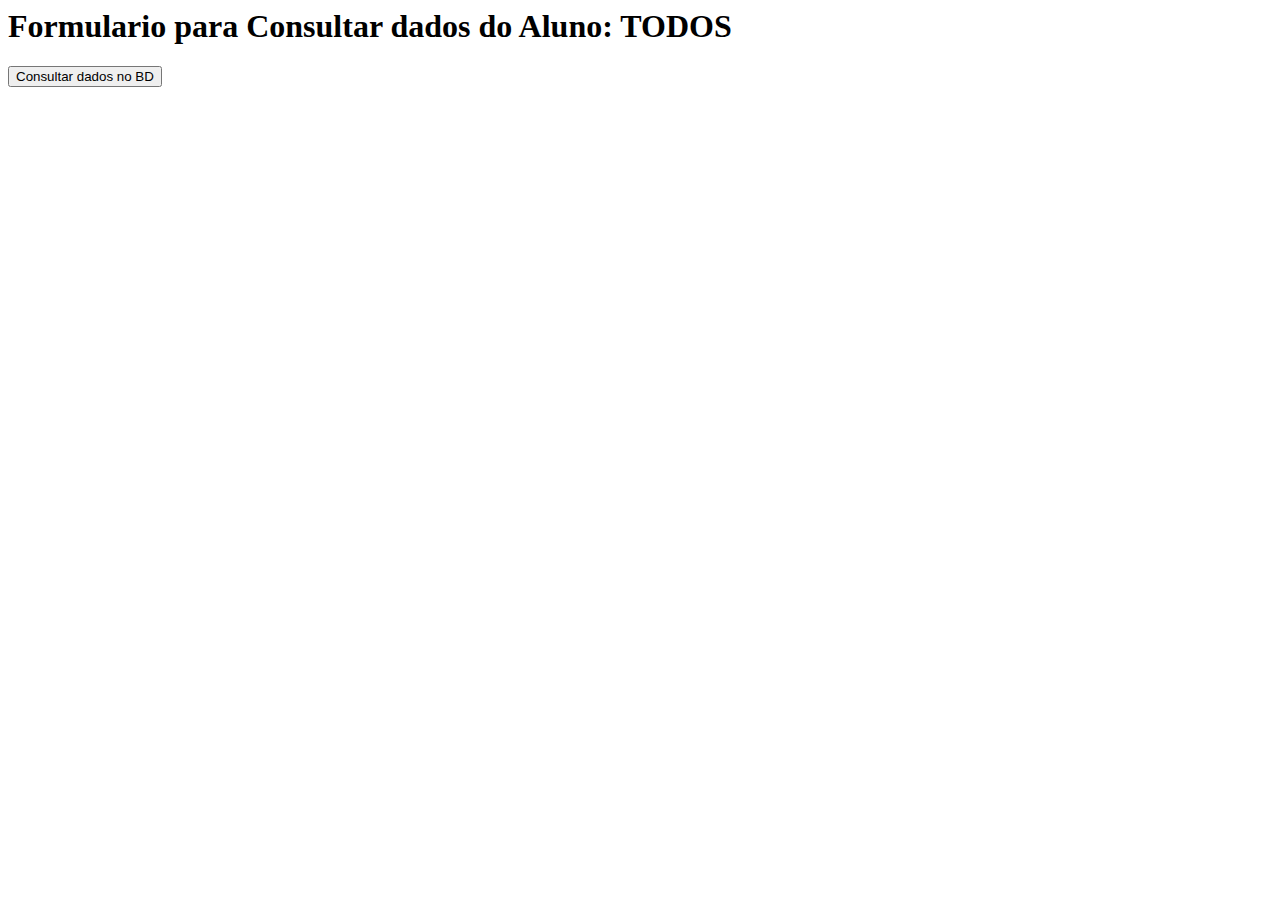
<file: formulario_consultar_dados_aluno.html>
<html>
<head><title> Formulario Aluno </title></head>
<body>
	<h1> Formulario para Consultar dados do Aluno: TODOS </h1>
	<form name= "escolacorleone" action="consultar_dados_aluno.php"
method="post">
	<button type="submit"> Consultar dados no BD
	</button>
	</form>
</body>
</html>
</file>
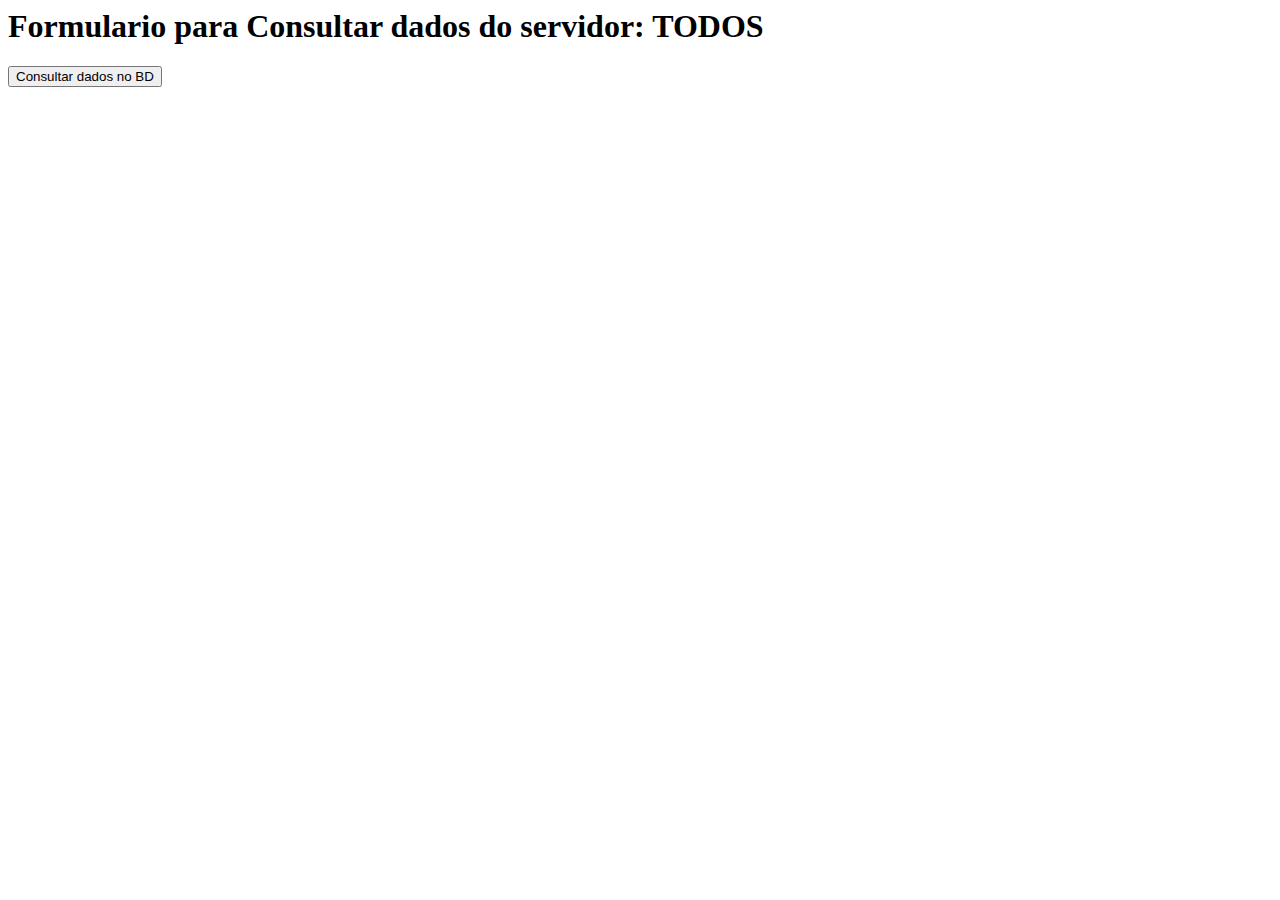
<file: formulario_consultar_dados_servidor.html>
<html>
<head><title> Formulario Servidor </title></head>
<body>
	<h1> Formulario para Consultar dados do servidor: TODOS </h1>
	<form name= "servidor" action="consulta_servidor.php";
method="post">
	<button type="submit"> Consultar dados no BD
	</button>
	</form>
</body>
</html>
</file>
